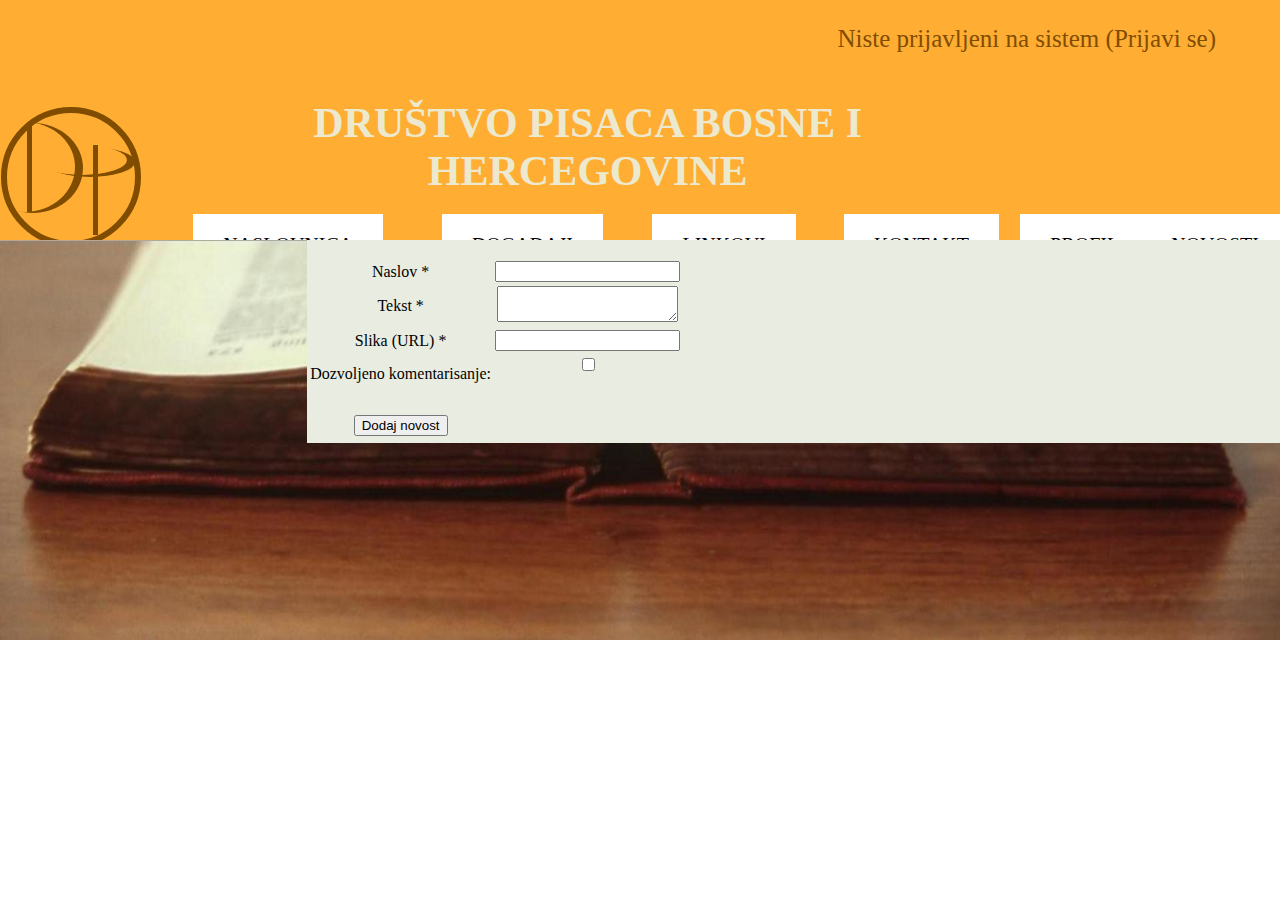
<file: DodajNovost.html>
<!DOCTYPE html>
<html>
<head>
    <meta charset="UTF-8">
    <title>Društvo pisaca/Novosti</title>
    <link rel="stylesheet" type="text/css" href="stranicaStil.css">
    <script type="text/javascript" src="index.js"></script>
    <script>UcitajSesiju()</script>
    <script>UcitajNaslovneVijesti()</script>
</head>
<body>
<div id="zaglavlje">
    <p id="akcijaPrijava" onclick="korisnickiRacunKlik()">(Prijavi se)</p><p id="korisnikPrijava">Niste prijavljeni na sistem</p>
    <table id="tabelaMeni">
        <tr>
            <td rowspan="2">
                <div id="krug">
                    <div class="pravaLinija"></div>
                    <div class="poluKrug"></div>
                    <div class="donjaLinija"></div>
                    <div class="donjiPolukrug"></div>
                </div>
            </td>
            <td colspan="4" id="tabelarniNaslov"><h1>DRUŠTVO PISACA BOSNE I HERCEGOVINE</h1></td>
        </tr>
        <tr id="zaglavlja">
            <td><button class="meniDugme"><a href="index.php">Naslovnica</a></button></td>
            <td><button class="meniDugme"><a href="dogadaji.php">Događaji</a></button></td>
            <td><button class="meniDugme"><a href="linkovi.php">Linkovi</a></button></td>
            <td><button class="meniDugme"><a href="kontakt.php">Kontakt</a></button></td>
            <td><button class="meniDugme"><a href="Profil.php">Profil</a></button></td>
            <td><button class="meniDugme"><a href="DodajNovost.html">Novosti</a></button></td>
        </tr>
    </table>
</div>
<div class="okvir">
    <div id="naslovnaSlika">
    </div>
    <div class="centralnaForma">
        <br>
        <div id="novosti" >
            <form name="FormaNovost"id="addNovost" >
                <table>

                    <tr>
                        <td> <label> Naslov * </label></td>
                        <td> <input type="text" id="naslov" name="naslov"><td>
                    </tr>

                    <tr>
                        <td> <label> Tekst * </label></td>
                        <td> <textarea id="tekst" name="tekst"> </textarea>
                    </tr>
                    <tr>
                        <td> <label> Slika (URL) * </label></td>
                        <td> <input type="text" id="slika" name="slika"><td>
                    </tr>
                    <tr>
                        <td><label>Dozvoljeno komentarisanje: </label></td>
                        <td><input type="checkbox" name="komentarisanje" id="komentarisanje"><br><br></td>
                    </tr>
                    <tr>
                        <td> <br> <input type="button" value="Dodaj novost" name="dodaj" class="button" onclick="kreirajNovost()" > </td>
                    </tr>
                    <tr></tr>
                    <tr></tr>
                </table>
            </form>
        </div>
    </div>
</div>
</body>
</html>
</file>
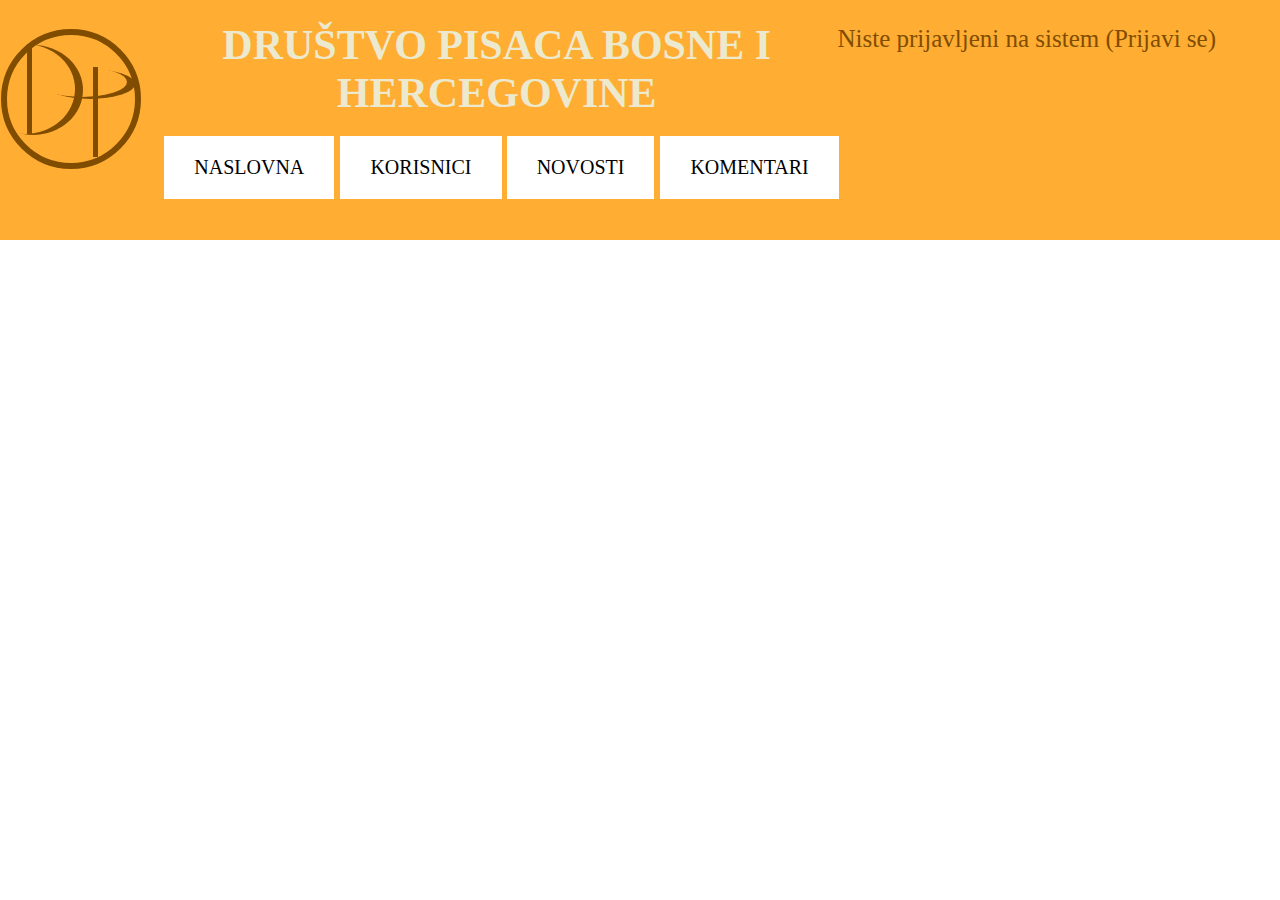
<file: Komentari.html>
<!DOCTYPE html>
<html>
<head>
    <meta charset="UTF-8">
    <title>Društvo pisaca/Administrator</title>
    <link rel="stylesheet" type="text/css" href="stranicaStil.css">
    <script type="text/javascript" src="index.js"></script>
    <script>UcitajSesiju()</script>
</head>
<body onload="prikaziKomentare('*')">
<div id="zaglavlje">
    <table id="tabelaMeni">
        <p id="akcijaPrijava" onclick="korisnickiRacunKlik()">(Prijavi se)</p><p id="korisnikPrijava">Niste prijavljeni na sistem</p>
        <tr>
            <td rowspan="2">
                <div id="krug">
                    <div class="pravaLinija"></div>
                    <div class="poluKrug"></div>
                    <div class="donjaLinija"></div>
                    <div class="donjiPolukrug"></div>
                </div>
            </td>
            <td colspan="4" id="tabelarniNaslov"><h1>DRUŠTVO PISACA BOSNE I HERCEGOVINE</h1></td>
        </tr>
        <tr>
            <td><button class="meniDugme"><a href="AdministratorPanel.php">Naslovna</a></button></td>
            <td><button class="meniDugme"><a href="Korisnici.html">Korisnici</a></button></td>
            <td><button class="meniDugme"><a href="Novosti.html">Novosti</a></button></td>
            <td><button class="meniDugme"><a href="Komentari.html">Komentari</a></button></td>
        </tr>
    </table>
</div>
<br>
<br>
<div id="sredina">
</div>
</body>
</html>
</file>
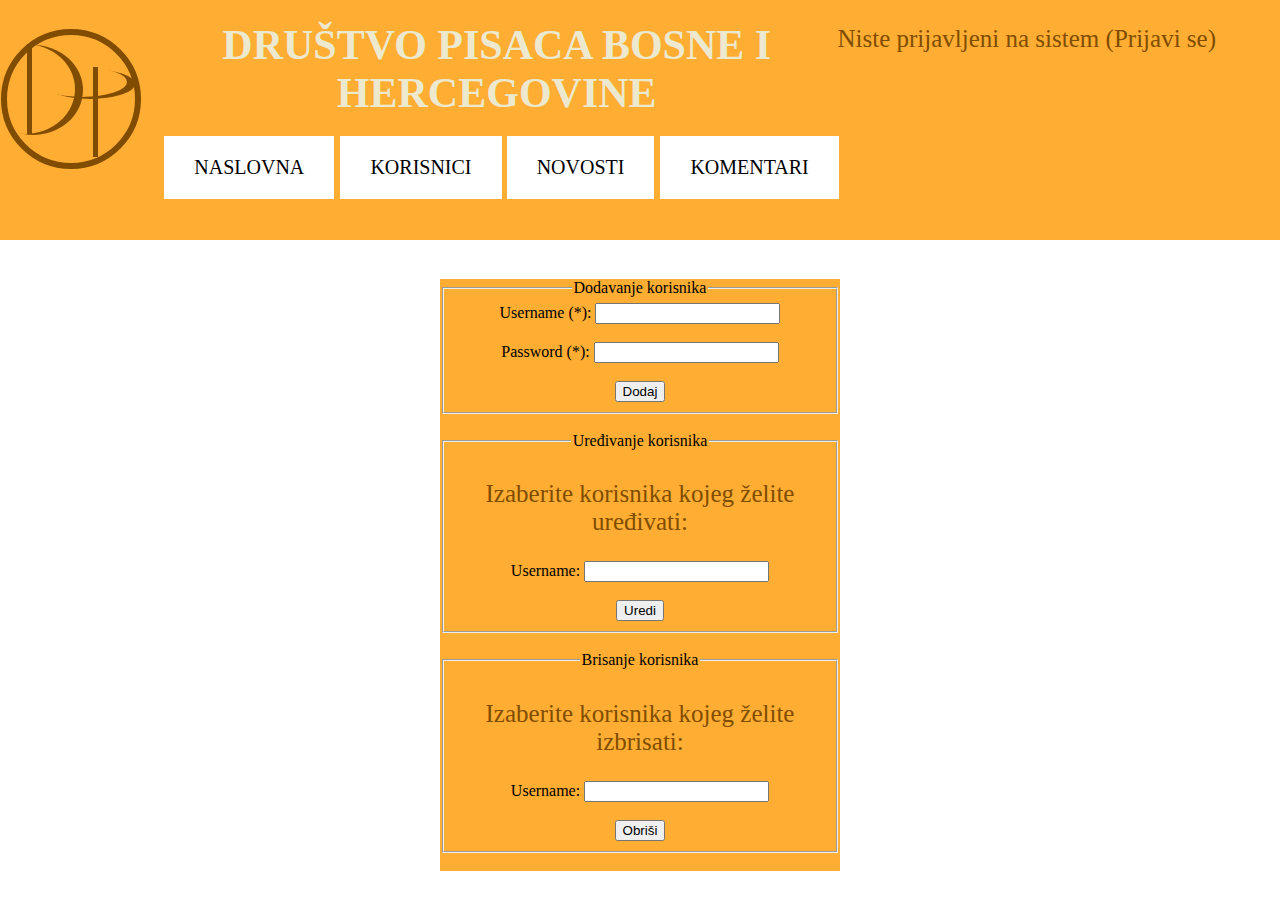
<file: Korisnici.html>
<!DOCTYPE html>
<html>
<head>
    <meta charset="UTF-8">
    <title>Društvo pisaca/Administrator</title>
    <link rel="stylesheet" type="text/css" href="stranicaStil.css">
    <script type="text/javascript" src="index.js"></script>
    <script>UcitajSesiju()</script>
</head>
<body onload="popuniKorisnike()">
<div id="zaglavlje">
    <table id="tabelaMeni">
        <p id="akcijaPrijava" onclick="korisnickiRacunKlik()">(Prijavi se)</p><p id="korisnikPrijava">Niste prijavljeni na sistem</p>
        <tr>
            <td rowspan="2">
                <div id="krug">
                    <div class="pravaLinija"></div>
                    <div class="poluKrug"></div>
                    <div class="donjaLinija"></div>
                    <div class="donjiPolukrug"></div>
                </div>
            </td>
            <td colspan="4" id="tabelarniNaslov"><h1>DRUŠTVO PISACA BOSNE I HERCEGOVINE</h1></td>
        </tr>
        <tr>
            <td><button class="meniDugme"><a href="AdministratorPanel.php">Naslovna</a></button></td>
            <td><button class="meniDugme"><a href="Korisnici.html">Korisnici</a></button></td>
            <td><button class="meniDugme"><a href="Novosti.html">Novosti</a></button></td>
            <td><button class="meniDugme"><a href="Komentari.html">Komentari</a></button></td>
        </tr>
    </table>
</div>
<br>
<br>
<div id="sredina">
    <form>
        <fieldset>
            <legend>Dodavanje korisnika</legend>
            <label>Username (*): </label> <input type="text" name="username" id="username"><br><br>
            <label>Password (*): </label> <input type="password" name="pss" id="password"><br><br>
            <input type="button" value="Dodaj" class="submitButton" onclick="dodajNovogKorisnika()">
        </fieldset>
    </form>
    <br>
    <datalist id="SviKorisnici">
    </datalist>
    <form method="get" action="UrediKorisnika.html">
        <fieldset class="dodavanje">
            <legend>Uređivanje korisnika</legend>
            <p>Izaberite korisnika kojeg želite uređivati:</p>
            <label>Username: </label> <input type="text" name="korisnikUsername" list="SviKorisnici"><br><br>
            <input type="submit" value="Uredi" class="submitButton">
        </fieldset>
    </form>
    <br>
    <form>
        <fieldset class="dodavanje">
            <legend>Brisanje korisnika</legend>
            <p>Izaberite korisnika kojeg želite izbrisati:</p>
            <label>Username: </label> <input id="KorisnikZaBrisanje" type="text" name="username" list="SviKorisnici"><br><br>
            <input id="brisanjeKorisnika" type="button" value="Obriši" class="submitButton" onclick="obrisiKorisnika()">
        </fieldset>
    </form>
    <br>
</div>
</body>
</html>
</file>
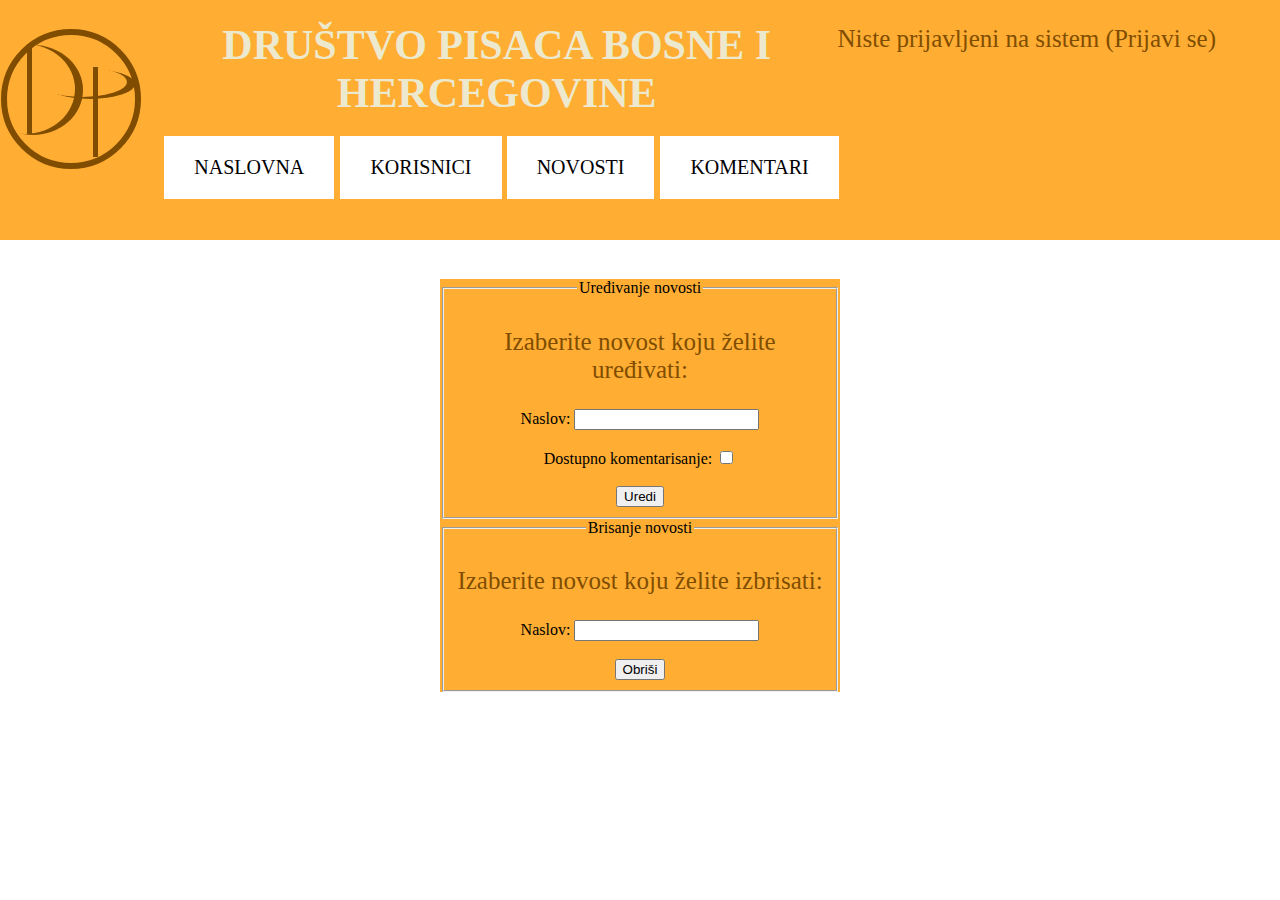
<file: Novosti.html>
<!DOCTYPE html>
<html>
<head>
    <meta charset="UTF-8">
    <title>Društvo pisaca/Administrator</title>
    <link rel="stylesheet" type="text/css" href="stranicaStil.css">
    <script type="text/javascript" src="index.js"></script>
    <script>UcitajSesiju()</script>
</head>
<body onload="popuniNovosti()">
<div id="zaglavlje">
    <table id="tabelaMeni">
        <p id="akcijaPrijava" onclick="korisnickiRacunKlik()">(Prijavi se)</p><p id="korisnikPrijava">Niste prijavljeni na sistem</p>
        <tr>
            <td rowspan="2">
                <div id="krug">
                    <div class="pravaLinija"></div>
                    <div class="poluKrug"></div>
                    <div class="donjaLinija"></div>
                    <div class="donjiPolukrug"></div>
                </div>
            </td>
            <td colspan="4" id="tabelarniNaslov"><h1>DRUŠTVO PISACA BOSNE I HERCEGOVINE</h1></td>
        </tr>
        <tr>
            <td><button class="meniDugme"><a href="AdministratorPanel.php">Naslovna</a></button></td>
            <td><button class="meniDugme"><a href="Korisnici.html">Korisnici</a></button></td>
            <td><button class="meniDugme"><a href="Novosti.html">Novosti</a></button></td>
            <td><button class="meniDugme"><a href="Komentari.html">Komentari</a></button></td>
        </tr>
    </table>
</div>
<br>
<br>
<div id="sredina">
    <datalist id="SveNovosti">
    </datalist>
    <form>
        <fieldset>
            <legend>Uređivanje novosti</legend>
            <p>Izaberite novost koju želite uređivati:</p>
            <label>Naslov: </label> <input type="text" name="naslov" list="SveNovosti" id="vrijednostNovost"><br><br>
            <label>Dostupno komentarisanje: </label> <input type="checkbox" name="komentarisanje" id="komentarisanje"><br><br>
            <input type="button" value="Uredi" class="submitButton" onclick="urediNovost()">
        </fieldset>
    </form>
    <form>
        <fieldset>
            <legend>Brisanje novosti</legend>
            <p>Izaberite novost koju želite izbrisati:</p>
            <label>Naslov: </label> <input id="izabranaNovost" type="text" name="naslov" list="SveNovosti"><br><br>
            <input type="button" value="Obriši" class="submitButton" onclick="obrisiNovost()">
        </fieldset>
    </form>
</div>
</body>
</html>
</file>
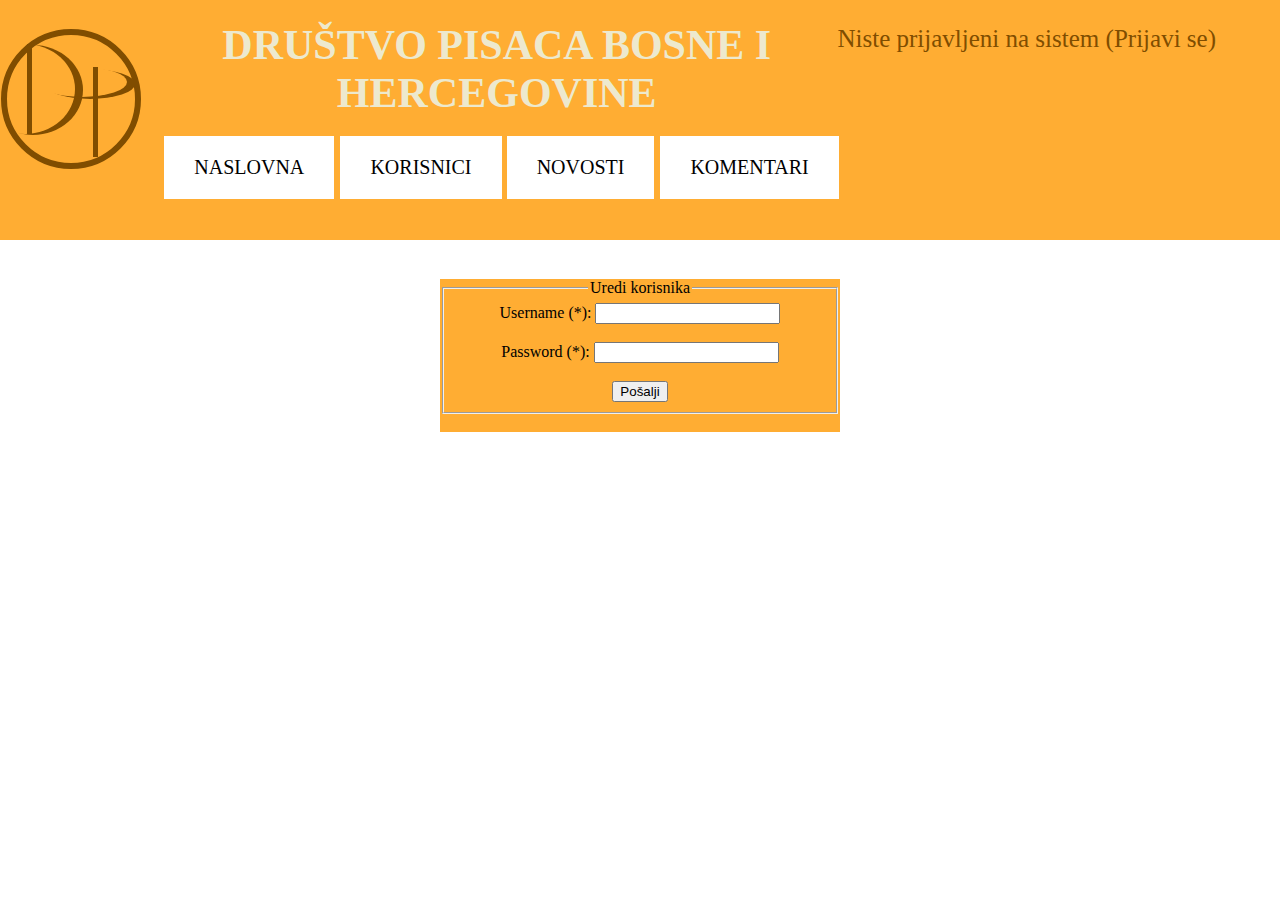
<file: UrediKorisnika.html>
<!DOCTYPE html>
<html>
<head>
    <meta charset="UTF-8">
    <title>Društvo pisaca/Administrator</title>
    <link rel="stylesheet" type="text/css" href="stranicaStil.css">
    <script type="text/javascript" src="index.js"></script>
    <script>UcitajSesiju()</script>
</head>
<body onload="ucitajKorisnika(getQueryVariable('korisnikUsername'))">
<div id="zaglavlje">
    <table id="tabelaMeni">
        <p id="akcijaPrijava" onclick="korisnickiRacunKlik()">(Prijavi se)</p><p id="korisnikPrijava">Niste prijavljeni na sistem</p>
        <tr>
            <td rowspan="2">
                <div id="krug">
                    <div class="pravaLinija"></div>
                    <div class="poluKrug"></div>
                    <div class="donjaLinija"></div>
                    <div class="donjiPolukrug"></div>
                </div>
            </td>
            <td colspan="4" id="tabelarniNaslov"><h1>DRUŠTVO PISACA BOSNE I HERCEGOVINE</h1></td>
        </tr>
        <tr>
            <td><button class="meniDugme"><a href="AdministratorPanel.php">Naslovna</a></button></td>
            <td><button class="meniDugme"><a href="Korisnici.html">Korisnici</a></button></td>
            <td><button class="meniDugme"><a href="linkovi.php">Novosti</a></button></td>
            <td><button class="meniDugme"><a href="linkovi.php">Komentari</a></button></td>
        </tr>
    </table>
</div>
<br>
<br>
<div id="sredina">
    <form>
        <fieldset>
            <legend>Uredi korisnika</legend>
            <input type="hidden" name="korisnikUsername">
            <label>Username (*): </label> <input type="text" name="noviUsername" id="noviUsername"><br><br>
            <label>Password (*): </label> <input type="password" name="noviPass" id="noviPass"><br><br>
            <input type="button" value="Pošalji" class="submitButton" id="odradiUredi" onclick="urediKorisnika(getQueryVariable('korisnikUsername'))">
        </fieldset>
    </form>
    <br>
</div>

</body>
</html>
</file>
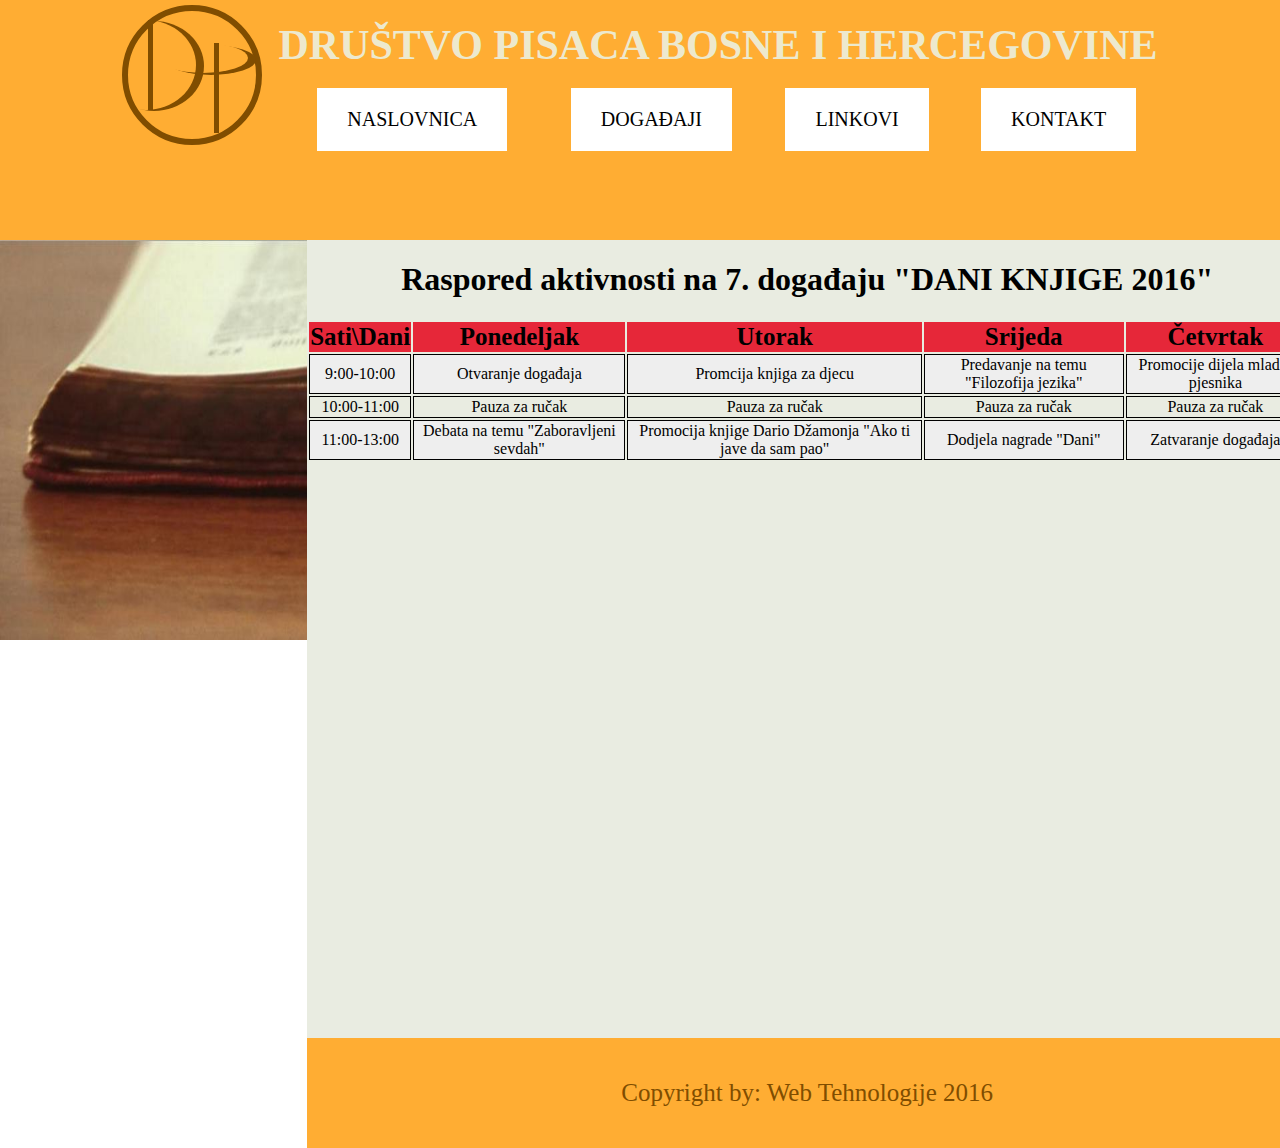
<file: wt zadaca/dogadaji.html>
<!DOCTYPE html>
<html>
<head>
  <meta charset="UTF-8">
  <title>Društvo pisaca/Događaji</title>
  <link rel="stylesheet" type="text/css" href="stranicaStil.css">
</head>
<body>
  <div id="zaglavlje">
    <table id="tabelaMeni">
          <tr>
            <td rowspan="2">
              <div id="krug">
                  <div class="pravaLinija"></div>
                  <div class="poluKrug"></div>
                  <div class="donjaLinija"></div>
                  <div class="donjiPolukrug"></div>
              </div>
            </td>
            <td colspan="4" id="tabelarniNaslov"><h1>DRUŠTVO PISACA BOSNE I HERCEGOVINE</h1></td>
          </tr>
          <tr>
            <td><button class="meniDugme"><a href="index.php">Naslovnica</a></button></td>
            <td><button class="meniDugme"><a href="dogadaji.html">Događaji</a></button></td>
            <td><button class="meniDugme"><a href="linkovi.html">Linkovi</a></button></td>
            <td><button class="meniDugme"><a href="kontakt.php">Kontakt</a></button></td>
          </tr>
        </table>
  </div>
  <div class="okvir">
    <div id="naslovnaSlika">
    </div>
    <div class="centralnaForma">
      <h1>Raspored aktivnosti na 7. događaju "DANI KNJIGE 2016"</h1>
      <table class="tabelaDogadaja">
  			<tr id="prviRed">
  				<th>Sati\Dani</th>
  				<th>Ponedeljak</th>
  				<th>Utorak</th>
  				<th>Srijeda</th>
  				<th>Četvrtak</th>
  			</tr>
  			<tr>
  				<td>9:00-10:00</td>
  				<td>Otvaranje događaja</td>
  				<td>Promcija knjiga za djecu</td>
  				<td>Predavanje na temu "Filozofija jezika"</td>
  				<td>Promocije dijela mladih pjesnika</td>
  			</tr>
  			<tr>
  				<td>10:00-11:00</td>
  				<td>Pauza za ručak</td>
  				<td>Pauza za ručak</td>
  				<td>Pauza za ručak</td>
  				<td>Pauza za ručak</td>
  			</tr>
  			<tr>
  				<td>11:00-13:00</td>
  				<td>Debata na temu "Zaboravljeni sevdah"</td>
  				<td>Promocija knjige Dario Džamonja "Ako ti jave da sam pao"</td>
  				<td>Dodjela nagrade "Dani"</td>
  				<td>Zatvaranje događaja</td>
  			</tr>
  		</table>
      <br><br><br><br><br><br><br><br><br><br><br><br><br><br><br><br><br><br><br><br><br><br><br><br><br><br><br><br><br><br><br><br>
        <div id="footer">
  <p>Copyright by: Web Tehnologije 2016</p>
  </div>
    </div>
  </div>
</body>
</html>
</file>
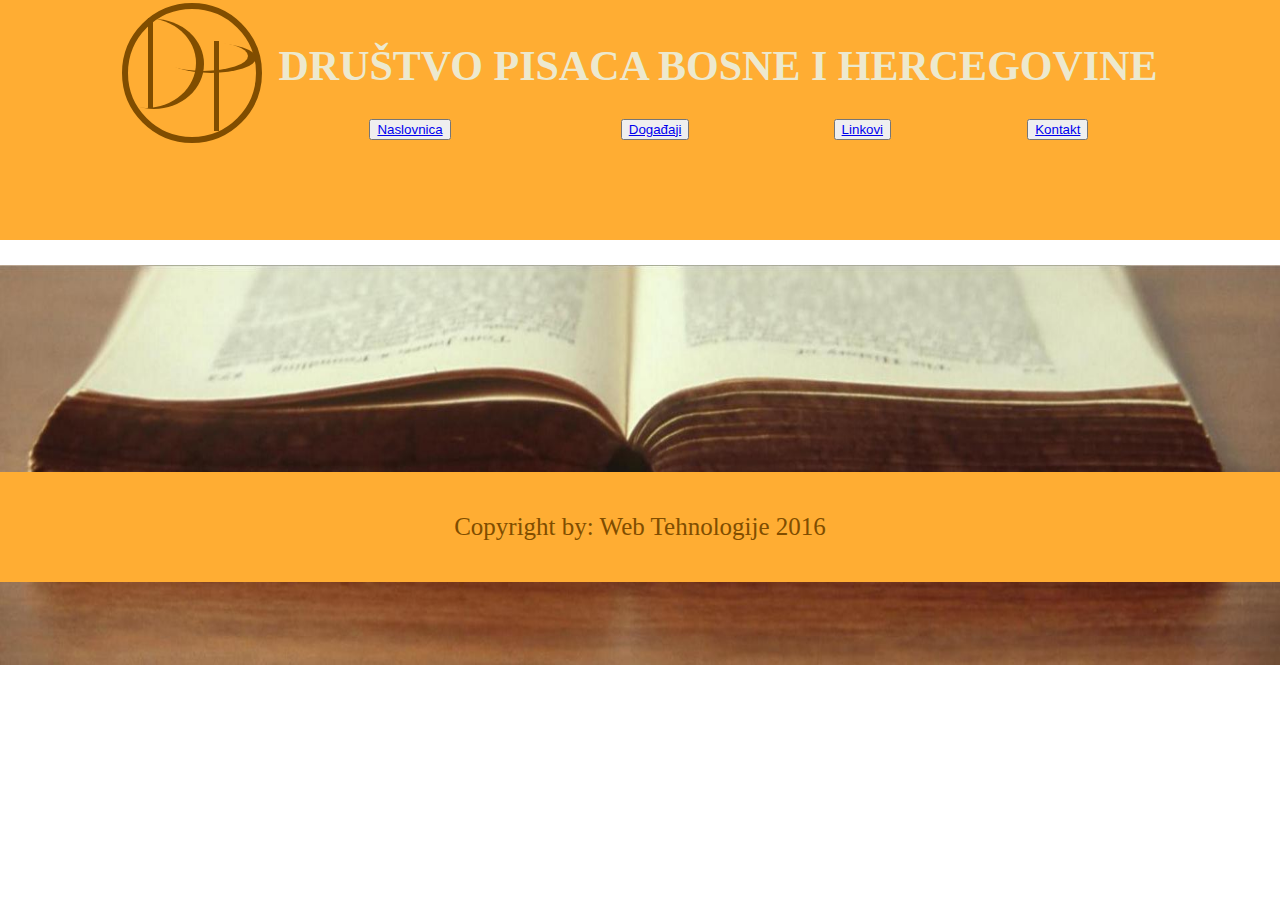
<file: wt zadaca/linkovi.html>
<!DOCTYPE html>
<html>
<head>
  <meta charset="UTF-8">
  <title>Društvo pisaca/Linkovi</title>
  <link rel="stylesheet" type="text/css" href="stranicaStil.css">
</head>
<body>
  <div id="zaglavlje">
    <table id="tabelaMeni" align="center">
          <tr>
            <td rowspan="2">
              <div id="krug">
                  <div class="pravaLinija"></div>
                  <div class="poluKrug"></div>
                  <div class="donjaLinija"></div>
                  <div class="donjiPolukrug"></div>
              </div>
            </td>
            <td colspan="4" id="tabelarniNaslov"><h1>DRUŠTVO PISACA BOSNE I HERCEGOVINE</h1></td>
          </tr>
          <tr>
            <td><button id="meniDugme"><a href="index.html">Naslovnica</a></button></td>
            <td><button id="meniDugme"><a href="dogadaji.html">Događaji</a></button></td>
            <td><button id="meniDugme"><a href="linkovi.html">Linkovi</a></button></td>
            <td><button id="meniDugme"><a href="kontakt.html">Kontakt</a></button></td>
          </tr>
        </table>
  </div>
  <div class="okvir" align="center">
    <div id="naslovnaSlika">
    </div>
    <div id="centralnaForma">
      <div id="glavniLinkovi">
    		<p id="recenica">Knjige naših pisaca su dostupne u sljedećim knjižarama(dati su linkovi stranica):</p>
    			<ul id="listaLinkova">
    				<li><a href="http://www.svjetlostkomerc.ba/">Svjetlost Komerc</a></li><br>
    				<li> <a href="http://www.btcsahinpasic.ba/">Šahinpašić</a> </li><br>
    				<li><a href="http://www.buybook.ba/">Buybook</a></li><br>
    			</ul>
    	</div>
    </div>
  </div>

  <div id="footer">
  <p>Copyright by: Web Tehnologije 2016</p>
  </div>
</body>
</html>
</file>
<file: stranicaStil.css>
body{
  height: 100%;
  width: 100%;
  margin: 0px;
  padding:0px;
}
#korisnikPrijava{
    float: right;
    margin-right: 0.5%;
}
#akcijaPrijava{
    float: right;
    margin-right: 5%;
}
#akcijaPrijava:hover{
  text-decoration: underline;
  color: yellow;
  cursor: pointer;
}
#sredina {
    margin-left: auto;
    margin-right: auto;
    width: 400px;
    background-color: #ffad33;
    height: 74%;
    border: medium solid white;
    overflow-y: auto;
    text-align: center;
}
#tabelaMeni{
  border-collapse: collapse;
  border-style:none;
  text-align: center; 
    margin-left:auto; 
    margin-right:auto; 
}
#zaglavlje {
  background-color: #ffad33;
  margin: auto;
  height: 240px;
  width: 100%;
  position: relative;
}
#tabelarniNaslov>h1{
  color: #ede9ce;
  margin-left: 50px;
  font-size: 42px;
  margin-top: 20px;
  margin-bottom: auto;
  margin-left: auto;
  margin-right: auto;
}
.meniDugme{
  margin-top: 17px;
  margin-right: -10px;
  background-color: white;
  padding: 20px 30px;
  border: none;
  text-align: center;
  text-decoration: none;
  display: inline-block;
  font-size: 20px;
}
.meniDugme>a{
  text-transform: uppercase;
  color: black;
  font-family: Georgia;
  text-decoration: none;
}
button:hover{
  background-color: #ff9900;
}
.okvir {
  width: 100%;
  height: 100%;
  padding:0px;
  position:relative;
  text-align: center; 
    margin-left:auto; 
    margin-right:auto; 
}
#naslovnaSlika{
  position:absolute;
    width: 100%;
    height: 400px;
    background-image: url('knjiga.jpg');
    background-size: 100% 100%;
}
.centralnaForma{
  background-color:#e9ece1;
  width: 1000px;
  position:absolute;
  margin-left:24%;
  margin-right:auto;
}
#footer{
  position: relative;
  right: 0;

  left: 0;
  padding: 1rem;
  background-color: #ffad33;
  color: white;
  text-align: center;
}
/*naslovnica*/
.lijevi{
  width: 10%;
  margin-left: 8px;
  margin-top: 10px;
  margin-bottom: 10px;
  float: left;
  vertical-align: center;
}
.desni>p{
  width: 48%;
  float: right;
  font-size: 19px;
  margin-top: auto;
  margin-bottom: 10px;
  margin-right: 10px;
  text-align: justify;
}
h2{
  text-align: center;
  width: 50%;
  float: right;
  font-size: 22px;
  margin-top: 10px;
  margin-left: 50px;
}
.novost{
  width: 890px;
  z-index:10;
  display:inline-block; 
  border-radius:1%;
  border:3px solid gray;
  margin-top:2%;
  margin-left: 2%;
  margin-right: 2%;
  margin-bottom: auto;;
}


/*Stanica sa tabelom-događaji*/
#glavniDogadaji>h1{
  color: red;
}
.tabelaDogadaja tr{
 border: 1px solid black;
}
.tabelaDogadaja td{
   border: 1px solid black;
}
#prviRed{
  height: 30px;
   font-family: Georgia;
  font-size: 25px;
  background-color: #e62739;
}

.tabelaDogadaja tr:nth-child(even){
  background-color: #eee;
}
#centralnaForma>h1{
  color: black;
}

/*stranica sa linkovima*/
#listaLinkova>li:hover{
  list-style-image:url('ikonica.png');
}
p{
  font-family: Georgia;
  color: #804d00;
  font-size: 25px;
}
#listaLinkova>li>a{
  font-family: Georgia;
  text-transform: uppercase;
  color: #804d00;
  font-size: 25px;
  margin-left: 1%;
}

/*kontakt*/
#loginForma{
  margin-top: 20%;
  margin-left:30%;
  background: white;
  width: 40%;
  font-family: Georgia;
  position: relative;
  color: #333;
  border-radius: 13px 13px;
}
#loginForma header {
  background: #804d00;
  padding: 20px 50px;
  color: white;
  font-size: 1.7em;
  border-radius: 13px 13px 6px 6px;
}
#loginForma label {
  display: inline-block;
  margin-left: 7%;
  margin-top: 30px;
  margin-bottom: 5px;
  position: relative;
}
#loginForma input {
  position: relative;
  display: block;
  width: 78%;
  margin-left: 7%;
  margin-right: auto;
  padding: 5px;
  font-size: 1.9em;
  border-radius: 4px;
  outline: none;
  border: 1px solid #ccc;
}
#loginForma input.dugme {
  font-family: Georgia;
  color: white;
  background: #804d00;
  position: relative;
  border-radius: 4px;
  cursor: pointer;
  font-size: 1.4em;
  width:50%;
  margin-top: 6%;
  margin-bottom: auto;
  left: 20%;
  padding: 5px 20px;
}
#loginForma input.dugme:hover {
 background: #331f00;
}

  /*logo CSS*/
#krug {
  margin-right: 14px;
   margin-top: 1%;
   background-color: #ffad33;
   font-size: 10em;
   display: inline-block;
   width: 0.8em;
   height: 0.8em;
   border: 0.04em solid #804d00;
   position: relative;
   border-radius: 0.8em;
}
.pravaLinija{
  position: absolute;
  margin-left: 20px;
  margin-top: 9px;
  width: 5px;
  height: 90px;
  background: #804d00;
}
.poluKrug{
  position: absolute;
  margin-left: -32px;
  margin-top: 9px;
  width: 100px;
  height: 90px;
  border-radius: 50%;
  box-shadow: 8px 1px 0 0 #804d00;
}
.donjaLinija{
   position: absolute;
   margin-left: 86px;
   margin-top: 32px;
   width: 5px;
   height: 90px;
   background: #804d00;
}
.donjiPolukrug{
    position: absolute;
    margin-left: 30px;
    margin-top: 32px;
    width: 90px;
    height: 30px;
    border-radius: 50%;
    box-shadow: 8px 2px 0 0 #804d00;
}
#odabirNovosti{
    margin-left:25px;
  margin-top:10px;
  border-radius:30%;
  background-color:grey;
  color:white;
  width: 20%;
}
#odjava{
  margin-left: 0%;
}
#unosNovostiForma{
  background-color:#e9ece1;
  width: 1000px;
  position:absolute;
  margin-left:0%;
  margin-right:auto;
}
#naslovFont{
  margin-right: 50%;
  font-family: Georgia;
  font-size: 22px;
}
.slovaFont{
  font-family: Georgia;
  font-size: 20px;
  margin-left: -60%;
}
.unosPodataka{
  margin-left: -30%;
  width: 10cm;
  height: 0.8cm;
  border-radius: 4px;
}
#unosPodatakaSlika{
  margin-left: -30%;
  width: 10cm;
  height: 0.8cm;
  border-radius: 4px;
}
#odjavaFont{
  margin-right: -80%;
  margin-top:1%;
  width: 2.5cm;
  height: 1cm;
  color: red;
  font-family: Georgia;
  color: white;
  background: #804d00;
  position: relative;
  border-radius: 4px;
  cursor: pointer;
  font-size: 1.4em;
  margin-bottom: auto;
}
#tekstvijesti{
  margin-left: -30%;
  width: 10cm;
  height: 3cm;
  border-radius: 4px;
}
#dodajVijestBtn{
  width: 4cm;
  height: 1cm;
  color: red;
  font-family: Georgia;
  color: white;
  background: #804d00;
  position: relative;
  border-radius: 4px;
  cursor: pointer;
  font-size: 1.4em;
  margin-bottom: auto;
  margin-left: 2%; 
}
.naslovZaNoveVijesti>h2{
  text-align: center;
  width: 50%;
  float: right;
  font-size: 22px;
  margin-top: 10px;
  margin-left: 50px;
}

#urediButton{
    width: 200px;
    height: 100px;
    margin-top: 40px;
    margin-bottom: 20px;
}

#urediLozinku{
    margin-top:10px;
}
</file>
<file: wt zadaca/stranicaStil.css>
body{
  height: 100%;
  width: 100%;
  margin: 0px;
  padding:0px;
}
#korisnikPrijava{
    float: right;
    margin-right: 0.5%;
}
#akcijaPrijava{
    float: right;
    margin-right: 5%;
}
#akcijaPrijava:hover{
  text-decoration: underline;
  color: yellow;
  cursor: pointer;
}
#sredina {
    margin-left: auto;
    margin-right: auto;
    width: 400px;
    background-color: #ffad33;
    height: 74%;
    border: medium solid white;
    overflow-y: auto;
    text-align: center;
}
#tabelaMeni{
  border-collapse: collapse;
  border-style:none;
  text-align: center; 
    margin-left:auto; 
    margin-right:auto; 
}
#zaglavlje {
  background-color: #ffad33;
  margin: auto;
  height: 240px;
  width: 100%;
  position: relative;
}
#tabelarniNaslov>h1{
  color: #ede9ce;
  margin-left: 50px;
  font-size: 42px;
  margin-top: 20px;
  margin-bottom: auto;
  margin-left: auto;
  margin-right: auto;
}
.meniDugme{
  margin-top: 17px;
  margin-right: -10px;
  background-color: white;
  padding: 20px 30px;
  border: none;
  text-align: center;
  text-decoration: none;
  display: inline-block;
  font-size: 20px;
}
.meniDugme>a{
  text-transform: uppercase;
  color: black;
  font-family: Georgia;
  text-decoration: none;
}
button:hover{
  background-color: #ff9900;
}
.okvir {
  width: 100%;
  height: 100%;
  padding:0px;
  position:relative;
  text-align: center; 
    margin-left:auto; 
    margin-right:auto; 
}
#naslovnaSlika{
  position:absolute;
    width: 100%;
    height: 400px;
    background-image: url('knjiga.jpg');
    background-size: 100% 100%;
}
.centralnaForma{
  background-color:#e9ece1;
  width: 1000px;
  position:absolute;
  margin-left:24%;
  margin-right:auto;
}
#footer{
  position: relative;
  right: 0;

  left: 0;
  padding: 1rem;
  background-color: #ffad33;
  color: white;
  text-align: center;
}
/*naslovnica*/
.lijevi{
  width: 10%;
  margin-left: 8px;
  margin-top: 10px;
  margin-bottom: 10px;
  float: left;
  vertical-align: center;
}
.desni>p{
  width: 48%;
  float: right;
  font-size: 19px;
  margin-top: auto;
  margin-bottom: 10px;
  margin-right: 10px;
  text-align: justify;
}
h2{
  text-align: center;
  width: 50%;
  float: right;
  font-size: 22px;
  margin-top: 10px;
  margin-left: 50px;
}
.novost{
  width: 890px;
  z-index:10;
  display:inline-block; 
  border-radius:1%;
  border:3px solid gray;
  margin-top:2%;
  margin-left: 2%;
  margin-right: 2%;
  margin-bottom: auto;;
}


/*Stanica sa tabelom-događaji*/
#glavniDogadaji>h1{
  color: red;
}
.tabelaDogadaja tr{
 border: 1px solid black;
}
.tabelaDogadaja td{
   border: 1px solid black;
}
#prviRed{
  height: 30px;
   font-family: Georgia;
  font-size: 25px;
  background-color: #e62739;
}

.tabelaDogadaja tr:nth-child(even){
  background-color: #eee;
}
#centralnaForma>h1{
  color: black;
}

/*stranica sa linkovima*/
#listaLinkova>li:hover{
  list-style-image:url('ikonica.png');
}
p{
  font-family: Georgia;
  color: #804d00;
  font-size: 25px;
}
#listaLinkova>li>a{
  font-family: Georgia;
  text-transform: uppercase;
  color: #804d00;
  font-size: 25px;
  margin-left: 1%;
}

/*kontakt*/
#loginForma{
  margin-top: 20%;
  margin-left:30%;
  background: white;
  width: 40%;
  font-family: Georgia;
  position: relative;
  color: #333;
  border-radius: 13px 13px;
}
#loginForma header {
  background: #804d00;
  padding: 20px 50px;
  color: white;
  font-size: 1.7em;
  border-radius: 13px 13px 6px 6px;
}
#loginForma label {
  display: inline-block;
  margin-left: 7%;
  margin-top: 30px;
  margin-bottom: 5px;
  position: relative;
}
#loginForma input {
  position: relative;
  display: block;
  width: 78%;
  margin-left: 7%;
  margin-right: auto;
  padding: 5px;
  font-size: 1.9em;
  border-radius: 4px;
  outline: none;
  border: 1px solid #ccc;
}
#loginForma input.dugme {
  font-family: Georgia;
  color: white;
  background: #804d00;
  position: relative;
  border-radius: 4px;
  cursor: pointer;
  font-size: 1.4em;
  width:50%;
  margin-top: 6%;
  margin-bottom: auto;
  left: 20%;
  padding: 5px 20px;
}
#loginForma input.dugme:hover {
 background: #331f00;
}

  /*logo CSS*/
#krug {
  margin-right: 14px;
   margin-top: 1%;
   background-color: #ffad33;
   font-size: 10em;
   display: inline-block;
   width: 0.8em;
   height: 0.8em;
   border: 0.04em solid #804d00;
   position: relative;
   border-radius: 0.8em;
}
.pravaLinija{
  position: absolute;
  margin-left: 20px;
  margin-top: 9px;
  width: 5px;
  height: 90px;
  background: #804d00;
}
.poluKrug{
  position: absolute;
  margin-left: -32px;
  margin-top: 9px;
  width: 100px;
  height: 90px;
  border-radius: 50%;
  box-shadow: 8px 1px 0 0 #804d00;
}
.donjaLinija{
   position: absolute;
   margin-left: 86px;
   margin-top: 32px;
   width: 5px;
   height: 90px;
   background: #804d00;
}
.donjiPolukrug{
    position: absolute;
    margin-left: 30px;
    margin-top: 32px;
    width: 90px;
    height: 30px;
    border-radius: 50%;
    box-shadow: 8px 2px 0 0 #804d00;
}
#odabirNovosti{
    margin-left:25px;
  margin-top:10px;
  border-radius:30%;
  background-color:grey;
  color:white;
  width: 20%;
}
#odjava{
  margin-left: 0%;
}
#unosNovostiForma{
  background-color:#e9ece1;
  width: 1000px;
  position:absolute;
  margin-left:0%;
  margin-right:auto;
}
#naslovFont{
  margin-right: 50%;
  font-family: Georgia;
  font-size: 22px;
}
.slovaFont{
  font-family: Georgia;
  font-size: 20px;
  margin-left: -60%;
}
.unosPodataka{
  margin-left: -30%;
  width: 10cm;
  height: 0.8cm;
  border-radius: 4px;
}
#unosPodatakaSlika{
  margin-left: -30%;
  width: 10cm;
  height: 0.8cm;
  border-radius: 4px;
}
#odjavaFont{
  margin-right: -80%;
  margin-top:1%;
  width: 2.5cm;
  height: 1cm;
  color: red;
  font-family: Georgia;
  color: white;
  background: #804d00;
  position: relative;
  border-radius: 4px;
  cursor: pointer;
  font-size: 1.4em;
  margin-bottom: auto;
}
#tekstvijesti{
  margin-left: -30%;
  width: 10cm;
  height: 3cm;
  border-radius: 4px;
}
#dodajVijestBtn{
  width: 4cm;
  height: 1cm;
  color: red;
  font-family: Georgia;
  color: white;
  background: #804d00;
  position: relative;
  border-radius: 4px;
  cursor: pointer;
  font-size: 1.4em;
  margin-bottom: auto;
  margin-left: 2%; 
}
.naslovZaNoveVijesti>h2{
  text-align: center;
  width: 50%;
  float: right;
  font-size: 22px;
  margin-top: 10px;
  margin-left: 50px;
}

#urediButton{
    width: 200px;
    height: 100px;
    margin-top: 40px;
    margin-bottom: 20px;
}

#urediLozinku{
    margin-top:10px;
}
</file>
